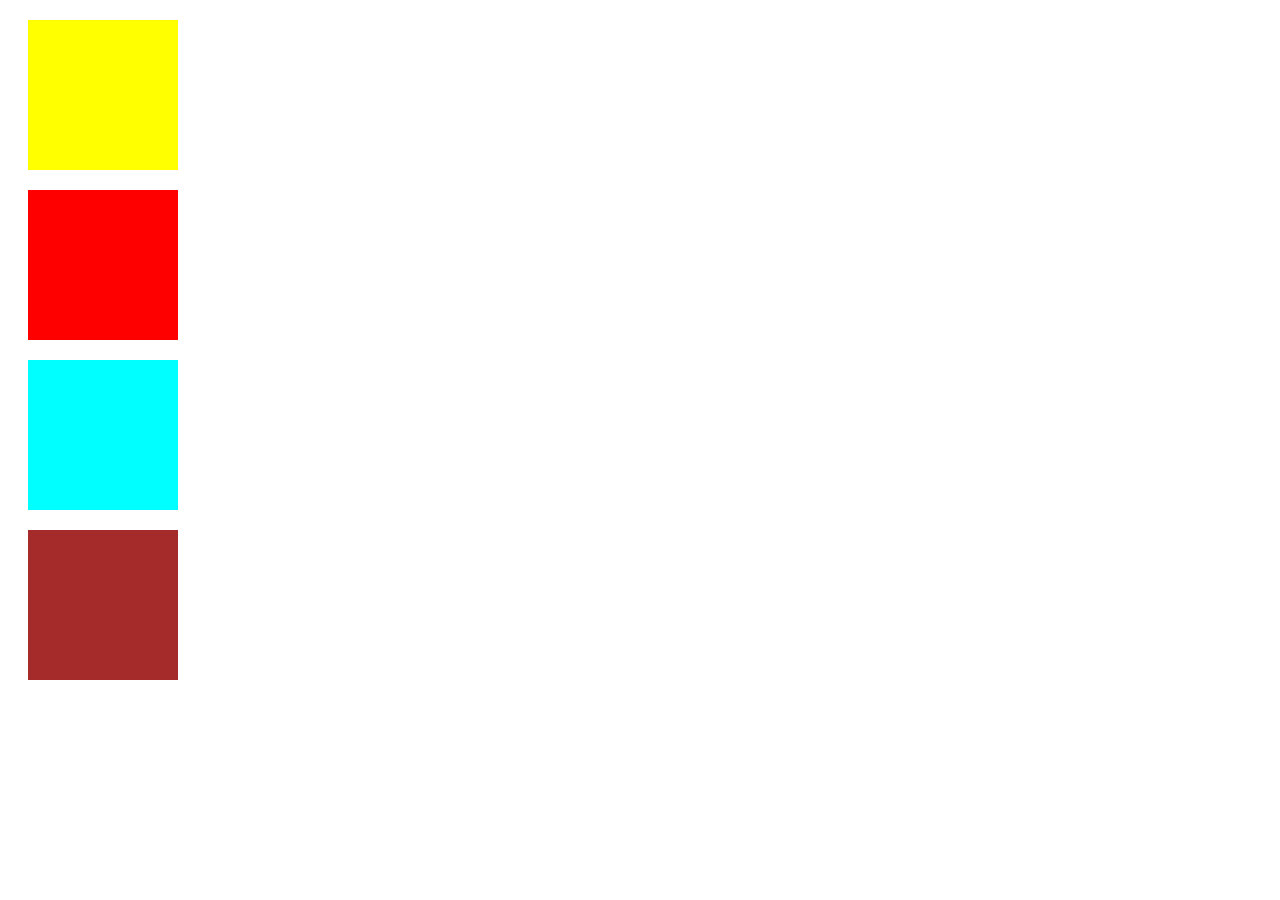
<file: efekt-przejscia/index.html>
<!DOCTYPE html>
<html lang="en">
<head>
    <meta charset="UTF-8">
    <title>efekt przejścia</title>
    <link rel="stylesheet" href="css/style.css">
</head>
<body>
<div id="colors" class="box"></div>
<div id="box1" class="box box-width"></div>
<div id="box2" class="box box-height"></div>
<div id="box3" class="box box-width-height"></div>
</body>
</html>
</file>
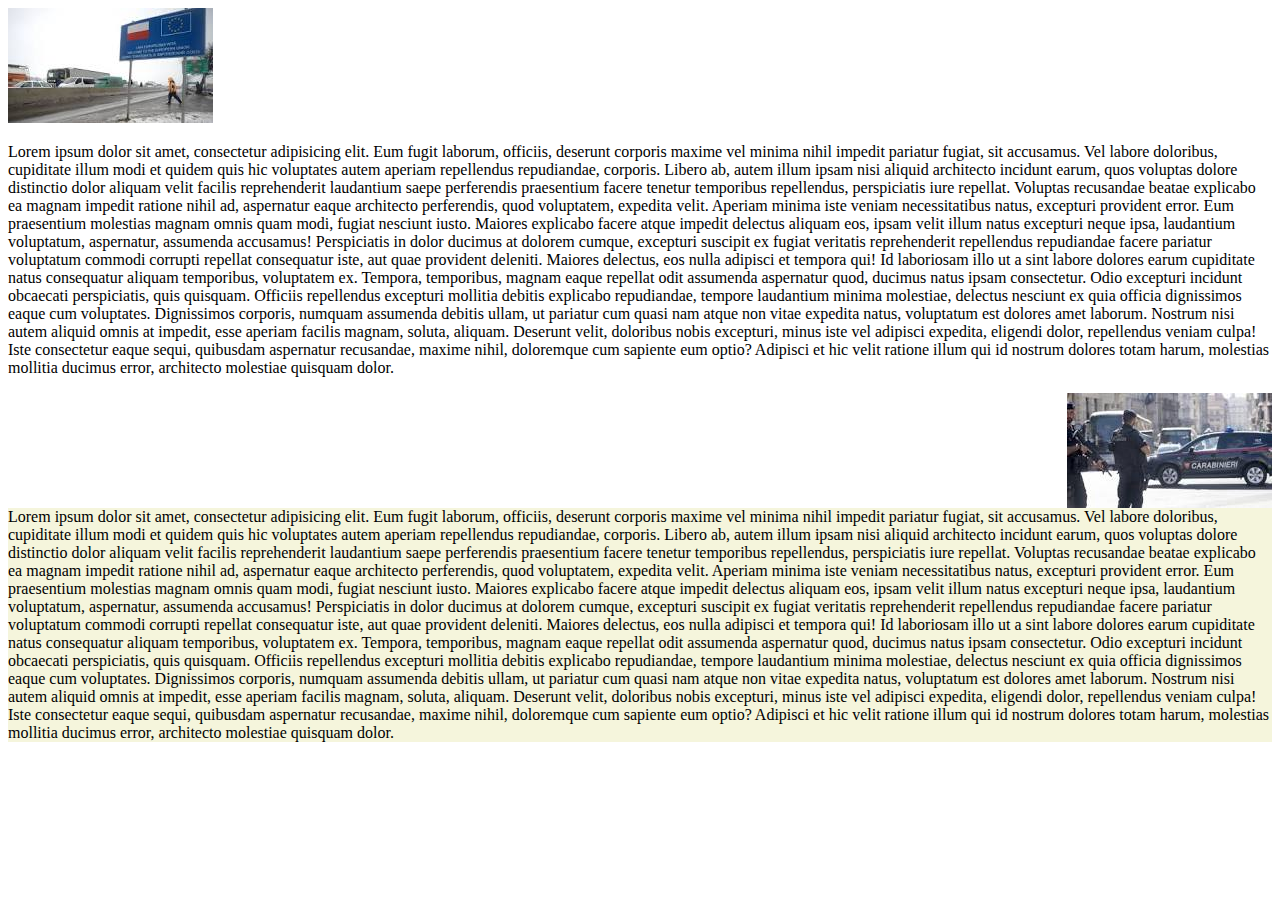
<file: oplywanie-elementow/index.html>
<!DOCTYPE html>
<html lang="en">
<head>
    <meta charset="UTF-8">
    <title>opływanie dokumentów</title>
    <link rel="stylesheet" href="css/style.css">
</head>
<body>
    <div>
        <img id="granica" src="img/granica.jpg" alt="granica"/>
        <p>Lorem ipsum dolor sit amet, consectetur adipisicing elit. Eum fugit laborum, officiis, deserunt corporis maxime vel minima nihil impedit pariatur fugiat, sit accusamus. Vel labore doloribus, cupiditate illum modi et quidem quis hic voluptates autem aperiam repellendus repudiandae, corporis. Libero ab, autem illum ipsam nisi aliquid architecto incidunt earum, quos voluptas dolore distinctio dolor aliquam velit facilis reprehenderit laudantium saepe perferendis praesentium facere tenetur temporibus repellendus, perspiciatis iure repellat. Voluptas recusandae beatae explicabo ea magnam impedit ratione nihil ad, aspernatur eaque architecto perferendis, quod voluptatem, expedita velit. Aperiam minima iste veniam necessitatibus natus, excepturi provident error. Eum praesentium molestias magnam omnis quam modi, fugiat nesciunt iusto. Maiores explicabo facere atque impedit delectus aliquam eos, ipsam velit illum natus excepturi neque ipsa, laudantium voluptatum, aspernatur, assumenda accusamus! Perspiciatis in dolor ducimus at dolorem cumque, excepturi suscipit ex fugiat veritatis reprehenderit repellendus repudiandae facere pariatur voluptatum commodi corrupti repellat consequatur iste, aut quae provident deleniti. Maiores delectus, eos nulla adipisci et tempora qui! Id laboriosam illo ut a sint labore dolores earum cupiditate natus consequatur aliquam temporibus, voluptatem ex. Tempora, temporibus, magnam eaque repellat odit assumenda aspernatur quod, ducimus natus ipsam consectetur. Odio excepturi incidunt obcaecati perspiciatis, quis quisquam. Officiis repellendus excepturi mollitia debitis explicabo repudiandae, tempore laudantium minima molestiae, delectus nesciunt ex quia officia dignissimos eaque cum voluptates. Dignissimos corporis, numquam assumenda debitis ullam, ut pariatur cum quasi nam atque non vitae expedita natus, voluptatum est dolores amet laborum. Nostrum nisi autem aliquid omnis at impedit, esse aperiam facilis magnam, soluta, aliquam. Deserunt velit, doloribus nobis excepturi, minus iste vel adipisci expedita, eligendi dolor, repellendus veniam culpa! Iste consectetur eaque sequi, quibusdam aspernatur recusandae, maxime nihil, doloremque cum sapiente eum optio? Adipisci et hic velit ratione illum qui id nostrum dolores totam harum, molestias mollitia ducimus error, architecto molestiae quisquam dolor.</p>
        
   
        <img id="obrazek1" src="img/obrazek1.jpg" alt="obrazek1"/>
        <p>Lorem ipsum dolor sit amet, consectetur adipisicing elit. Eum fugit laborum, officiis, deserunt corporis maxime vel minima nihil impedit pariatur fugiat, sit accusamus. Vel labore doloribus, cupiditate illum modi et quidem quis hic voluptates autem aperiam repellendus repudiandae, corporis. Libero ab, autem illum ipsam nisi aliquid architecto incidunt earum, quos voluptas dolore distinctio dolor aliquam velit facilis reprehenderit laudantium saepe perferendis praesentium facere tenetur temporibus repellendus, perspiciatis iure repellat. Voluptas recusandae beatae explicabo ea magnam impedit ratione nihil ad, aspernatur eaque architecto perferendis, quod voluptatem, expedita velit. Aperiam minima iste veniam necessitatibus natus, excepturi provident error. Eum praesentium molestias magnam omnis quam modi, fugiat nesciunt iusto. Maiores explicabo facere atque impedit delectus aliquam eos, ipsam velit illum natus excepturi neque ipsa, laudantium voluptatum, aspernatur, assumenda accusamus! Perspiciatis in dolor ducimus at dolorem cumque, excepturi suscipit ex fugiat veritatis reprehenderit repellendus repudiandae facere pariatur voluptatum commodi corrupti repellat consequatur iste, aut quae provident deleniti. Maiores delectus, eos nulla adipisci et tempora qui! Id laboriosam illo ut a sint labore dolores earum cupiditate natus consequatur aliquam temporibus, voluptatem ex. Tempora, temporibus, magnam eaque repellat odit assumenda aspernatur quod, ducimus natus ipsam consectetur. Odio excepturi incidunt obcaecati perspiciatis, quis quisquam. Officiis repellendus excepturi mollitia debitis explicabo repudiandae, tempore laudantium minima molestiae, delectus nesciunt ex quia officia dignissimos eaque cum voluptates. Dignissimos corporis, numquam assumenda debitis ullam, ut pariatur cum quasi nam atque non vitae expedita natus, voluptatum est dolores amet laborum. Nostrum nisi autem aliquid omnis at impedit, esse aperiam facilis magnam, soluta, aliquam. Deserunt velit, doloribus nobis excepturi, minus iste vel adipisci expedita, eligendi dolor, repellendus veniam culpa! Iste consectetur eaque sequi, quibusdam aspernatur recusandae, maxime nihil, doloremque cum sapiente eum optio? Adipisci et hic velit ratione illum qui id nostrum dolores totam harum, molestias mollitia ducimus error, architecto molestiae quisquam dolor.</p>
        
    </div>
</body>
</html>
</file>
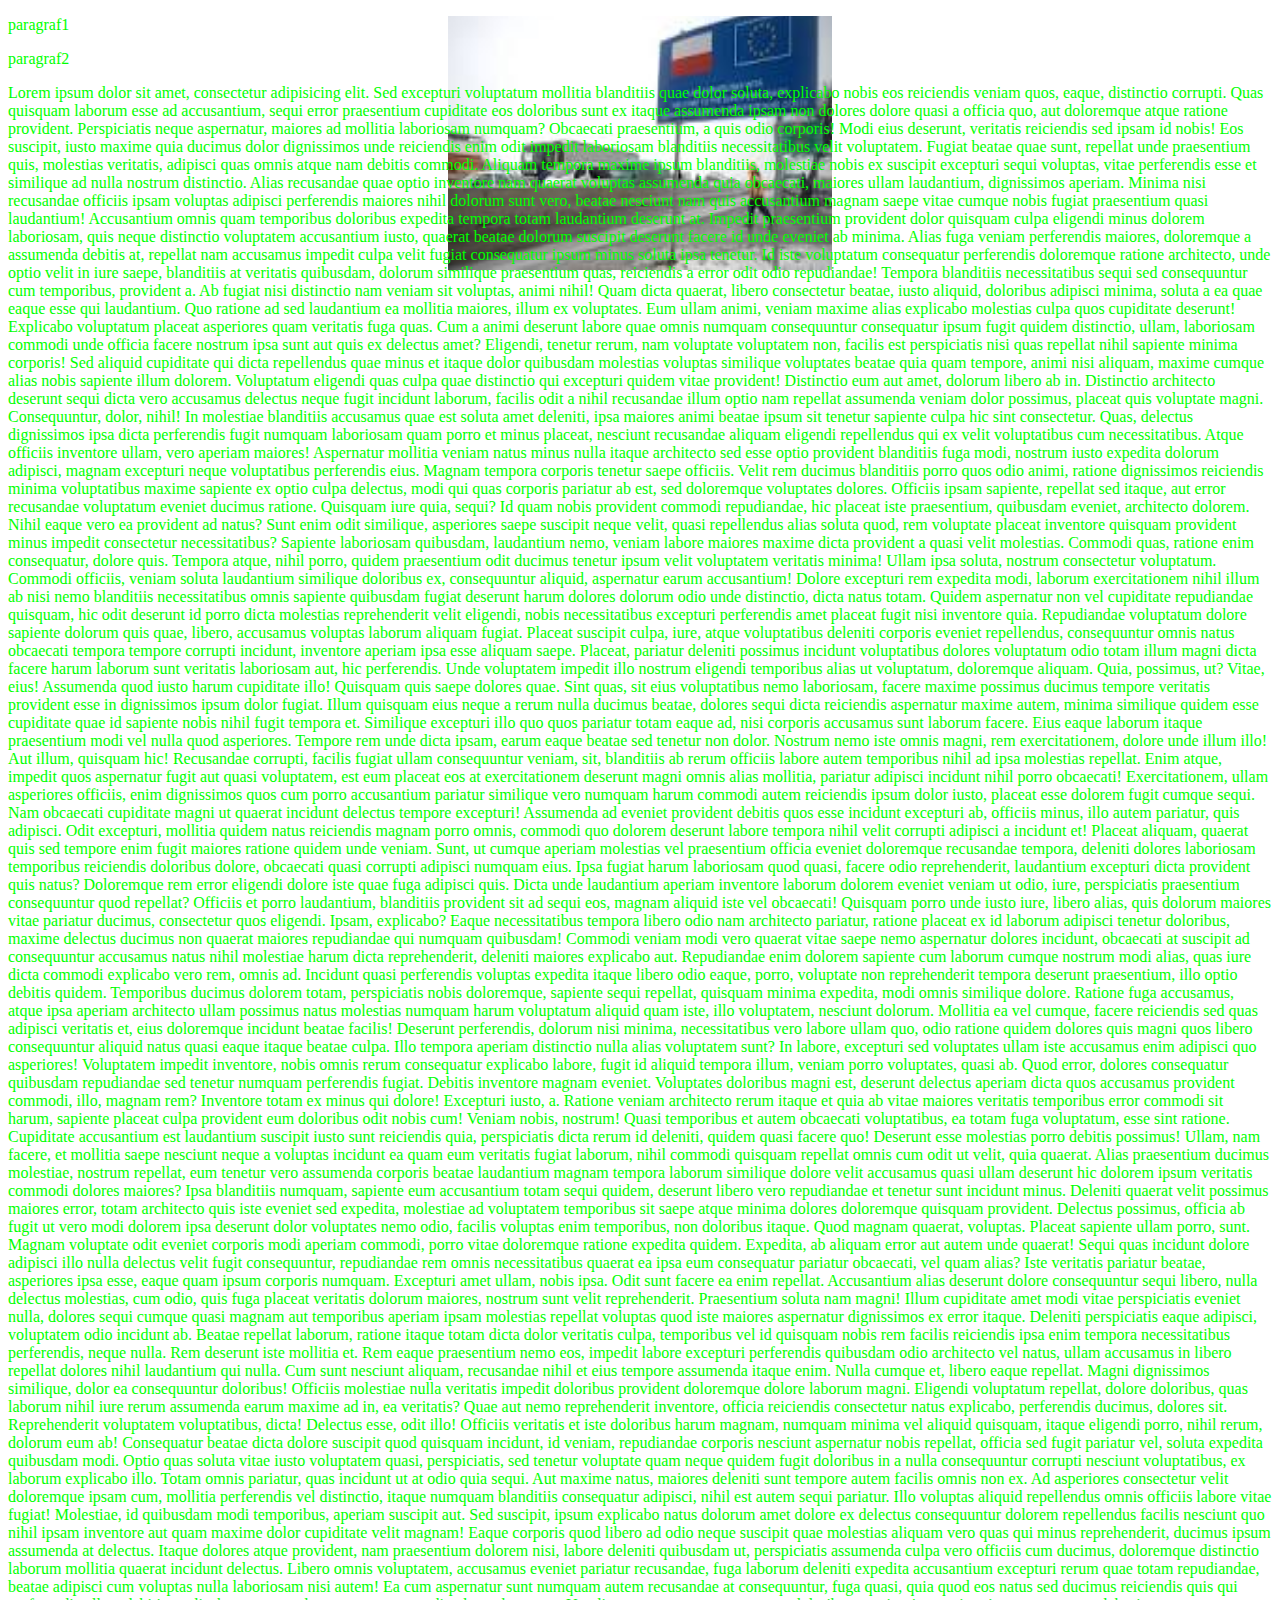
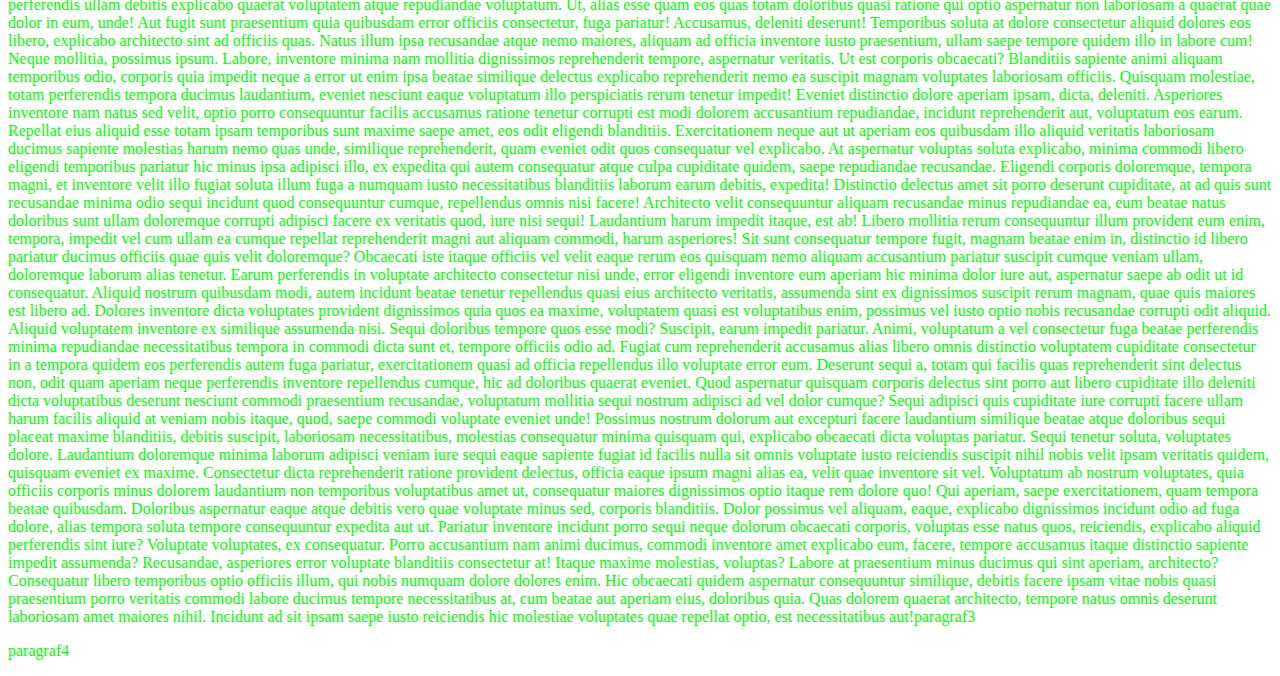
<file: przepelnienie-elementu/index.html>
<!DOCTYPE html>
<html lang="en">
<head>
    <meta charset="UTF-8">
    <title>przepełnienie elementu</title>
    <link rel="stylesheet" href="css/style.css">
</head>
<body>
    <div id="tlo-obrazek">
        <p id="p1">paragraf1</p>
        <p id="p2">paragraf2</p>
        <p id="p3">Lorem ipsum dolor sit amet, consectetur adipisicing elit. Sed excepturi voluptatum mollitia blanditiis quae dolor soluta, explicabo nobis eos reiciendis veniam quos, eaque, distinctio corrupti. Quas quisquam laborum esse ad accusantium, sequi error praesentium cupiditate eos doloribus sunt ex itaque assumenda ipsam non dolores dolore quasi a officia quo, aut doloremque atque ratione provident. Perspiciatis neque aspernatur, maiores ad mollitia laboriosam numquam? Obcaecati praesentium, a quis odio corporis! Modi eius deserunt, veritatis reiciendis sed ipsam id nobis! Eos suscipit, iusto maxime quia ducimus dolor dignissimos unde reiciendis enim odit impedit laboriosam blanditiis necessitatibus velit voluptatem. Fugiat beatae quae sunt, repellat unde praesentium quis, molestias veritatis, adipisci quas omnis atque nam debitis commodi. Aliquam tempora maxime ipsum blanditiis, molestiae nobis ex suscipit excepturi sequi voluptas, vitae perferendis esse et similique ad nulla nostrum distinctio. Alias recusandae quae optio inventore nam quaerat voluptas assumenda quia obcaecati, maiores ullam laudantium, dignissimos aperiam. Minima nisi recusandae officiis ipsam voluptas adipisci perferendis maiores nihil dolorum sunt vero, beatae nesciunt nam quis accusantium magnam saepe vitae cumque nobis fugiat praesentium quasi laudantium! Accusantium omnis quam temporibus doloribus expedita tempora totam laudantium deserunt at. Impedit praesentium provident dolor quisquam culpa eligendi minus dolorem laboriosam, quis neque distinctio voluptatem accusantium iusto, quaerat beatae dolorum suscipit deserunt facere id unde eveniet ab minima. Alias fuga veniam perferendis maiores, doloremque a assumenda debitis at, repellat nam accusamus impedit culpa velit fugiat consequatur ipsum minus soluta ipsa tenetur. Id iste voluptatum consequatur perferendis doloremque ratione architecto, unde optio velit in iure saepe, blanditiis at veritatis quibusdam, dolorum similique praesentium quas, reiciendis a error odit odio repudiandae! Tempora blanditiis necessitatibus sequi sed consequuntur cum temporibus, provident a. Ab fugiat nisi distinctio nam veniam sit voluptas, animi nihil! Quam dicta quaerat, libero consectetur beatae, iusto aliquid, doloribus adipisci minima, soluta a ea quae eaque esse qui laudantium. Quo ratione ad sed laudantium ea mollitia maiores, illum ex voluptates. Eum ullam animi, veniam maxime alias explicabo molestias culpa quos cupiditate deserunt! Explicabo voluptatum placeat asperiores quam veritatis fuga quas. Cum a animi deserunt labore quae omnis numquam consequuntur consequatur ipsum fugit quidem distinctio, ullam, laboriosam commodi unde officia facere nostrum ipsa sunt aut quis ex delectus amet? Eligendi, tenetur rerum, nam voluptate voluptatem non, facilis est perspiciatis nisi quas repellat nihil sapiente minima corporis! Sed aliquid cupiditate qui dicta repellendus quae minus et itaque dolor quibusdam molestias voluptas similique voluptates beatae quia quam tempore, animi nisi aliquam, maxime cumque alias nobis sapiente illum dolorem. Voluptatum eligendi quas culpa quae distinctio qui excepturi quidem vitae provident! Distinctio eum aut amet, dolorum libero ab in. Distinctio architecto deserunt sequi dicta vero accusamus delectus neque fugit incidunt laborum, facilis odit a nihil recusandae illum optio nam repellat assumenda veniam dolor possimus, placeat quis voluptate magni. Consequuntur, dolor, nihil! In molestiae blanditiis accusamus quae est soluta amet deleniti, ipsa maiores animi beatae ipsum sit tenetur sapiente culpa hic sint consectetur. Quas, delectus dignissimos ipsa dicta perferendis fugit numquam laboriosam quam porro et minus placeat, nesciunt recusandae aliquam eligendi repellendus qui ex velit voluptatibus cum necessitatibus. Atque officiis inventore ullam, vero aperiam maiores! Aspernatur mollitia veniam natus minus nulla itaque architecto sed esse optio provident blanditiis fuga modi, nostrum iusto expedita dolorum adipisci, magnam excepturi neque voluptatibus perferendis eius. Magnam tempora corporis tenetur saepe officiis. Velit rem ducimus blanditiis porro quos odio animi, ratione dignissimos reiciendis minima voluptatibus maxime sapiente ex optio culpa delectus, modi qui quas corporis pariatur ab est, sed doloremque voluptates dolores. Officiis ipsam sapiente, repellat sed itaque, aut error recusandae voluptatum eveniet ducimus ratione. Quisquam iure quia, sequi? Id quam nobis provident commodi repudiandae, hic placeat iste praesentium, quibusdam eveniet, architecto dolorem. Nihil eaque vero ea provident ad natus? Sunt enim odit similique, asperiores saepe suscipit neque velit, quasi repellendus alias soluta quod, rem voluptate placeat inventore quisquam provident minus impedit consectetur necessitatibus? Sapiente laboriosam quibusdam, laudantium nemo, veniam labore maiores maxime dicta provident a quasi velit molestias. Commodi quas, ratione enim consequatur, dolore quis. Tempora atque, nihil porro, quidem praesentium odit ducimus tenetur ipsum velit voluptatem veritatis minima! Ullam ipsa soluta, nostrum consectetur voluptatum. Commodi officiis, veniam soluta laudantium similique doloribus ex, consequuntur aliquid, aspernatur earum accusantium! Dolore excepturi rem expedita modi, laborum exercitationem nihil illum ab nisi nemo blanditiis necessitatibus omnis sapiente quibusdam fugiat deserunt harum dolores dolorum odio unde distinctio, dicta natus totam. Quidem aspernatur non vel cupiditate repudiandae quisquam, hic odit deserunt id porro dicta molestias reprehenderit velit eligendi, nobis necessitatibus excepturi perferendis amet placeat fugit nisi inventore quia. Repudiandae voluptatum dolore sapiente dolorum quis quae, libero, accusamus voluptas laborum aliquam fugiat. Placeat suscipit culpa, iure, atque voluptatibus deleniti corporis eveniet repellendus, consequuntur omnis natus obcaecati tempora tempore corrupti incidunt, inventore aperiam ipsa esse aliquam saepe. Placeat, pariatur deleniti possimus incidunt voluptatibus dolores voluptatum odio totam illum magni dicta facere harum laborum sunt veritatis laboriosam aut, hic perferendis. Unde voluptatem impedit illo nostrum eligendi temporibus alias ut voluptatum, doloremque aliquam. Quia, possimus, ut? Vitae, eius! Assumenda quod iusto harum cupiditate illo! Quisquam quis saepe dolores quae. Sint quas, sit eius voluptatibus nemo laboriosam, facere maxime possimus ducimus tempore veritatis provident esse in dignissimos ipsum dolor fugiat. Illum quisquam eius neque a rerum nulla ducimus beatae, dolores sequi dicta reiciendis aspernatur maxime autem, minima similique quidem esse cupiditate quae id sapiente nobis nihil fugit tempora et. Similique excepturi illo quo quos pariatur totam eaque ad, nisi corporis accusamus sunt laborum facere. Eius eaque laborum itaque praesentium modi vel nulla quod asperiores. Tempore rem unde dicta ipsam, earum eaque beatae sed tenetur non dolor. Nostrum nemo iste omnis magni, rem exercitationem, dolore unde illum illo! Aut illum, quisquam hic! Recusandae corrupti, facilis fugiat ullam consequuntur veniam, sit, blanditiis ab rerum officiis labore autem temporibus nihil ad ipsa molestias repellat. Enim atque, impedit quos aspernatur fugit aut quasi voluptatem, est eum placeat eos at exercitationem deserunt magni omnis alias mollitia, pariatur adipisci incidunt nihil porro obcaecati! Exercitationem, ullam asperiores officiis, enim dignissimos quos cum porro accusantium pariatur similique vero numquam harum commodi autem reiciendis ipsum dolor iusto, placeat esse dolorem fugit cumque sequi. Nam obcaecati cupiditate magni ut quaerat incidunt delectus tempore excepturi! Assumenda ad eveniet provident debitis quos esse incidunt excepturi ab, officiis minus, illo autem pariatur, quis adipisci. Odit excepturi, mollitia quidem natus reiciendis magnam porro omnis, commodi quo dolorem deserunt labore tempora nihil velit corrupti adipisci a incidunt et! Placeat aliquam, quaerat quis sed tempore enim fugit maiores ratione quidem unde veniam. Sunt, ut cumque aperiam molestias vel praesentium officia eveniet doloremque recusandae tempora, deleniti dolores laboriosam temporibus reiciendis doloribus dolore, obcaecati quasi corrupti adipisci numquam eius. Ipsa fugiat harum laboriosam quod quasi, facere odio reprehenderit, laudantium excepturi dicta provident quis natus? Doloremque rem error eligendi dolore iste quae fuga adipisci quis. Dicta unde laudantium aperiam inventore laborum dolorem eveniet veniam ut odio, iure, perspiciatis praesentium consequuntur quod repellat? Officiis et porro laudantium, blanditiis provident sit ad sequi eos, magnam aliquid iste vel obcaecati! Quisquam porro unde iusto iure, libero alias, quis dolorum maiores vitae pariatur ducimus, consectetur quos eligendi. Ipsam, explicabo? Eaque necessitatibus tempora libero odio nam architecto pariatur, ratione placeat ex id laborum adipisci tenetur doloribus, maxime delectus ducimus non quaerat maiores repudiandae qui numquam quibusdam! Commodi veniam modi vero quaerat vitae saepe nemo aspernatur dolores incidunt, obcaecati at suscipit ad consequuntur accusamus natus nihil molestiae harum dicta reprehenderit, deleniti maiores explicabo aut. Repudiandae enim dolorem sapiente cum laborum cumque nostrum modi alias, quas iure dicta commodi explicabo vero rem, omnis ad. Incidunt quasi perferendis voluptas expedita itaque libero odio eaque, porro, voluptate non reprehenderit tempora deserunt praesentium, illo optio debitis quidem. Temporibus ducimus dolorem totam, perspiciatis nobis doloremque, sapiente sequi repellat, quisquam minima expedita, modi omnis similique dolore. Ratione fuga accusamus, atque ipsa aperiam architecto ullam possimus natus molestias numquam harum voluptatum aliquid quam iste, illo voluptatem, nesciunt dolorum. Mollitia ea vel cumque, facere reiciendis sed quas adipisci veritatis et, eius doloremque incidunt beatae facilis! Deserunt perferendis, dolorum nisi minima, necessitatibus vero labore ullam quo, odio ratione quidem dolores quis magni quos libero consequuntur aliquid natus quasi eaque itaque beatae culpa. Illo tempora aperiam distinctio nulla alias voluptatem sunt? In labore, excepturi sed voluptates ullam iste accusamus enim adipisci quo asperiores! Voluptatem impedit inventore, nobis omnis rerum consequatur explicabo labore, fugit id aliquid tempora illum, veniam porro voluptates, quasi ab. Quod error, dolores consequatur quibusdam repudiandae sed tenetur numquam perferendis fugiat. Debitis inventore magnam eveniet. Voluptates doloribus magni est, deserunt delectus aperiam dicta quos accusamus provident commodi, illo, magnam rem? Inventore totam ex minus qui dolore! Excepturi iusto, a. Ratione veniam architecto rerum itaque et quia ab vitae maiores veritatis temporibus error commodi sit harum, sapiente placeat culpa provident eum doloribus odit nobis cum! Veniam nobis, nostrum! Quasi temporibus et autem obcaecati voluptatibus, ea totam fuga voluptatum, esse sint ratione. Cupiditate accusantium est laudantium suscipit iusto sunt reiciendis quia, perspiciatis dicta rerum id deleniti, quidem quasi facere quo! Deserunt esse molestias porro debitis possimus! Ullam, nam facere, et mollitia saepe nesciunt neque a voluptas incidunt ea quam eum veritatis fugiat laborum, nihil commodi quisquam repellat omnis cum odit ut velit, quia quaerat. Alias praesentium ducimus molestiae, nostrum repellat, eum tenetur vero assumenda corporis beatae laudantium magnam tempora laborum similique dolore velit accusamus quasi ullam deserunt hic dolorem ipsum veritatis commodi dolores maiores? Ipsa blanditiis numquam, sapiente eum accusantium totam sequi quidem, deserunt libero vero repudiandae et tenetur sunt incidunt minus. Deleniti quaerat velit possimus maiores error, totam architecto quis iste eveniet sed expedita, molestiae ad voluptatem temporibus sit saepe atque minima dolores doloremque quisquam provident. Delectus possimus, officia ab fugit ut vero modi dolorem ipsa deserunt dolor voluptates nemo odio, facilis voluptas enim temporibus, non doloribus itaque. Quod magnam quaerat, voluptas. Placeat sapiente ullam porro, sunt. Magnam voluptate odit eveniet corporis modi aperiam commodi, porro vitae doloremque ratione expedita quidem. Expedita, ab aliquam error aut autem unde quaerat! Sequi quas incidunt dolore adipisci illo nulla delectus velit fugit consequuntur, repudiandae rem omnis necessitatibus quaerat ea ipsa eum consequatur pariatur obcaecati, vel quam alias? Iste veritatis pariatur beatae, asperiores ipsa esse, eaque quam ipsum corporis numquam. Excepturi amet ullam, nobis ipsa. Odit sunt facere ea enim repellat. Accusantium alias deserunt dolore consequuntur sequi libero, nulla delectus molestias, cum odio, quis fuga placeat veritatis dolorum maiores, nostrum sunt velit reprehenderit. Praesentium soluta nam magni! Illum cupiditate amet modi vitae perspiciatis eveniet nulla, dolores sequi cumque quasi magnam aut temporibus aperiam ipsam molestias repellat voluptas quod iste maiores aspernatur dignissimos ex error itaque. Deleniti perspiciatis eaque adipisci, voluptatem odio incidunt ab. Beatae repellat laborum, ratione itaque totam dicta dolor veritatis culpa, temporibus vel id quisquam nobis rem facilis reiciendis ipsa enim tempora necessitatibus perferendis, neque nulla. Rem deserunt iste mollitia et. Rem eaque praesentium nemo eos, impedit labore excepturi perferendis quibusdam odio architecto vel natus, ullam accusamus in libero repellat dolores nihil laudantium qui nulla. Cum sunt nesciunt aliquam, recusandae nihil et eius tempore assumenda itaque enim. Nulla cumque et, libero eaque repellat. Magni dignissimos similique, dolor ea consequuntur doloribus! Officiis molestiae nulla veritatis impedit doloribus provident doloremque dolore laborum magni. Eligendi voluptatum repellat, dolore doloribus, quas laborum nihil iure rerum assumenda earum maxime ad in, ea veritatis? Quae aut nemo reprehenderit inventore, officia reiciendis consectetur natus explicabo, perferendis ducimus, dolores sit. Reprehenderit voluptatem voluptatibus, dicta! Delectus esse, odit illo! Officiis veritatis et iste doloribus harum magnam, numquam minima vel aliquid quisquam, itaque eligendi porro, nihil rerum, dolorum eum ab! Consequatur beatae dicta dolore suscipit quod quisquam incidunt, id veniam, repudiandae corporis nesciunt aspernatur nobis repellat, officia sed fugit pariatur vel, soluta expedita quibusdam modi. Optio quas soluta vitae iusto voluptatem quasi, perspiciatis, sed tenetur voluptate quam neque quidem fugit doloribus in a nulla consequuntur corrupti nesciunt voluptatibus, ex laborum explicabo illo. Totam omnis pariatur, quas incidunt ut at odio quia sequi. Aut maxime natus, maiores deleniti sunt tempore autem facilis omnis non ex. Ad asperiores consectetur velit doloremque ipsam cum, mollitia perferendis vel distinctio, itaque numquam blanditiis consequatur adipisci, nihil est autem sequi pariatur. Illo voluptas aliquid repellendus omnis officiis labore vitae fugiat! Molestiae, id quibusdam modi temporibus, aperiam suscipit aut. Sed suscipit, ipsum explicabo natus dolorum amet dolore ex delectus consequuntur dolorem repellendus facilis nesciunt quo nihil ipsam inventore aut quam maxime dolor cupiditate velit magnam! Eaque corporis quod libero ad odio neque suscipit quae molestias aliquam vero quas qui minus reprehenderit, ducimus ipsum assumenda at delectus. Itaque dolores atque provident, nam praesentium dolorem nisi, labore deleniti quibusdam ut, perspiciatis assumenda culpa vero officiis cum ducimus, doloremque distinctio laborum mollitia quaerat incidunt delectus. Libero omnis voluptatem, accusamus eveniet pariatur recusandae, fuga laborum deleniti expedita accusantium excepturi rerum quae totam repudiandae, beatae adipisci cum voluptas nulla laboriosam nisi autem! Ea cum aspernatur sunt numquam autem recusandae at consequuntur, fuga quasi, quia quod eos natus sed ducimus reiciendis quis qui perferendis ullam debitis explicabo quaerat voluptatem atque repudiandae voluptatum. Ut, alias esse quam eos quas totam doloribus quasi ratione qui optio aspernatur non laboriosam a quaerat quae dolor in eum, unde! Aut fugit sunt praesentium quia quibusdam error officiis consectetur, fuga pariatur! Accusamus, deleniti deserunt! Temporibus soluta at dolore consectetur aliquid dolores eos libero, explicabo architecto sint ad officiis quas. Natus illum ipsa recusandae atque nemo maiores, aliquam ad officia inventore iusto praesentium, ullam saepe tempore quidem illo in labore cum! Neque mollitia, possimus ipsum. Labore, inventore minima nam mollitia dignissimos reprehenderit tempore, aspernatur veritatis. Ut est corporis obcaecati? Blanditiis sapiente animi aliquam temporibus odio, corporis quia impedit neque a error ut enim ipsa beatae similique delectus explicabo reprehenderit nemo ea suscipit magnam voluptates laboriosam officiis. Quisquam molestiae, totam perferendis tempora ducimus laudantium, eveniet nesciunt eaque voluptatum illo perspiciatis rerum tenetur impedit! Eveniet distinctio dolore aperiam ipsam, dicta, deleniti. Asperiores inventore nam natus sed velit, optio porro consequuntur facilis accusamus ratione tenetur corrupti est modi dolorem accusantium repudiandae, incidunt reprehenderit aut, voluptatum eos earum. Repellat eius aliquid esse totam ipsam temporibus sunt maxime saepe amet, eos odit eligendi blanditiis. Exercitationem neque aut ut aperiam eos quibusdam illo aliquid veritatis laboriosam ducimus sapiente molestias harum nemo quas unde, similique reprehenderit, quam eveniet odit quos consequatur vel explicabo. At aspernatur voluptas soluta explicabo, minima commodi libero eligendi temporibus pariatur hic minus ipsa adipisci illo, ex expedita qui autem consequatur atque culpa cupiditate quidem, saepe repudiandae recusandae. Eligendi corporis doloremque, tempora magni, et inventore velit illo fugiat soluta illum fuga a numquam iusto necessitatibus blanditiis laborum earum debitis, expedita! Distinctio delectus amet sit porro deserunt cupiditate, at ad quis sunt recusandae minima odio sequi incidunt quod consequuntur cumque, repellendus omnis nisi facere! Architecto velit consequuntur aliquam recusandae minus repudiandae ea, eum beatae natus doloribus sunt ullam doloremque corrupti adipisci facere ex veritatis quod, iure nisi sequi! Laudantium harum impedit itaque, est ab! Libero mollitia rerum consequuntur illum provident eum enim, tempora, impedit vel cum ullam ea cumque repellat reprehenderit magni aut aliquam commodi, harum asperiores! Sit sunt consequatur tempore fugit, magnam beatae enim in, distinctio id libero pariatur ducimus officiis quae quis velit doloremque? Obcaecati iste itaque officiis vel velit eaque rerum eos quisquam nemo aliquam accusantium pariatur suscipit cumque veniam ullam, doloremque laborum alias tenetur. Earum perferendis in voluptate architecto consectetur nisi unde, error eligendi inventore eum aperiam hic minima dolor iure aut, aspernatur saepe ab odit ut id consequatur. Aliquid nostrum quibusdam modi, autem incidunt beatae tenetur repellendus quasi eius architecto veritatis, assumenda sint ex dignissimos suscipit rerum magnam, quae quis maiores est libero ad. Dolores inventore dicta voluptates provident dignissimos quia quos ea maxime, voluptatem quasi est voluptatibus enim, possimus vel iusto optio nobis recusandae corrupti odit aliquid. Aliquid voluptatem inventore ex similique assumenda nisi. Sequi doloribus tempore quos esse modi? Suscipit, earum impedit pariatur. Animi, voluptatum a vel consectetur fuga beatae perferendis minima repudiandae necessitatibus tempora in commodi dicta sunt et, tempore officiis odio ad. Fugiat cum reprehenderit accusamus alias libero omnis distinctio voluptatem cupiditate consectetur in a tempora quidem eos perferendis autem fuga pariatur, exercitationem quasi ad officia repellendus illo voluptate error eum. Deserunt sequi a, totam qui facilis quas reprehenderit sint delectus non, odit quam aperiam neque perferendis inventore repellendus cumque, hic ad doloribus quaerat eveniet. Quod aspernatur quisquam corporis delectus sint porro aut libero cupiditate illo deleniti dicta voluptatibus deserunt nesciunt commodi praesentium recusandae, voluptatum mollitia sequi nostrum adipisci ad vel dolor cumque? Sequi adipisci quis cupiditate iure corrupti facere ullam harum facilis aliquid at veniam nobis itaque, quod, saepe commodi voluptate eveniet unde! Possimus nostrum dolorum aut excepturi facere laudantium similique beatae atque doloribus sequi placeat maxime blanditiis, debitis suscipit, laboriosam necessitatibus, molestias consequatur minima quisquam qui, explicabo obcaecati dicta voluptas pariatur. Sequi tenetur soluta, voluptates dolore. Laudantium doloremque minima laborum adipisci veniam iure sequi eaque sapiente fugiat id facilis nulla sit omnis voluptate iusto reiciendis suscipit nihil nobis velit ipsam veritatis quidem, quisquam eveniet ex maxime. Consectetur dicta reprehenderit ratione provident delectus, officia eaque ipsum magni alias ea, velit quae inventore sit vel. Voluptatum ab nostrum voluptates, quia officiis corporis minus dolorem laudantium non temporibus voluptatibus amet ut, consequatur maiores dignissimos optio itaque rem dolore quo! Qui aperiam, saepe exercitationem, quam tempora beatae quibusdam. Doloribus aspernatur eaque atque debitis vero quae voluptate minus sed, corporis blanditiis. Dolor possimus vel aliquam, eaque, explicabo dignissimos incidunt odio ad fuga dolore, alias tempora soluta tempore consequuntur expedita aut ut. Pariatur inventore incidunt porro sequi neque dolorum obcaecati corporis, voluptas esse natus quos, reiciendis, explicabo aliquid perferendis sint iure? Voluptate voluptates, ex consequatur. Porro accusantium nam animi ducimus, commodi inventore amet explicabo eum, facere, tempore accusamus itaque distinctio sapiente impedit assumenda? Recusandae, asperiores error voluptate blanditiis consectetur at! Itaque maxime molestias, voluptas? Labore at praesentium minus ducimus qui sint aperiam, architecto? Consequatur libero temporibus optio officiis illum, qui nobis numquam dolore dolores enim. Hic obcaecati quidem aspernatur consequuntur similique, debitis facere ipsam vitae nobis quasi praesentium porro veritatis commodi labore ducimus tempore necessitatibus at, cum beatae aut aperiam eius, doloribus quia. Quas dolorem quaerat architecto, tempore natus omnis deserunt laboriosam amet maiores nihil. Incidunt ad sit ipsam saepe iusto reiciendis hic molestiae voluptates quae repellat optio, est necessitatibus aut!paragraf3</p>
        <p id="p4">paragraf4</p>
    </div>
</body>
</html>
</file>
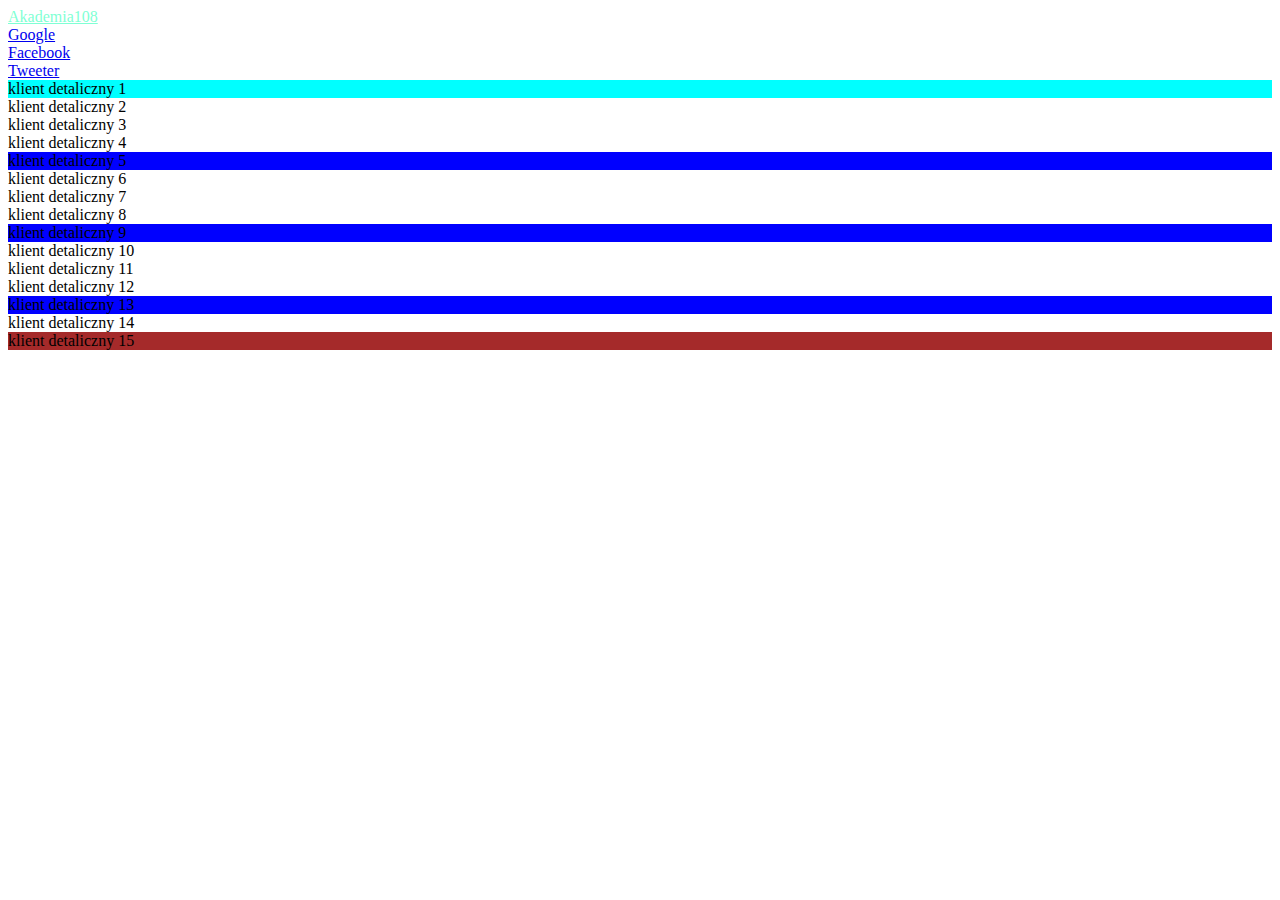
<file: pseudoklasy/index.html>
<!DOCTYPE html>
<html lang="en">
<head>
    <meta charset="UTF-8">
    <title>pseudoklasy</title>
    <link rel="stylesheet" href="css/style.css">
</head>
<body>
    <a id="link-1" href="https://akademia108.pl">Akademia108</a>
    <br>
    <a id="link-2" href="https://google.com">Google</a>
    <br>
    <a id="link-3" href="https://facebook.com">Facebook</a>
    <br>
    <a id="link-4" href="#">Tweeter</a>
    <br>
    <div class="tabela">
        <div class="klient">klient detaliczny 1</div>
        <div class="klient">klient detaliczny 2</div>
        <div class="klient">klient detaliczny 3</div>
        <div class="klient">klient detaliczny 4</div>
        <div class="klient">klient detaliczny 5</div>
        <div class="klient">klient detaliczny 6</div>
        <div class="klient">klient detaliczny 7</div>
        <div class="klient">klient detaliczny 8</div>
        <div class="klient">klient detaliczny 9</div>
        <div class="klient">klient detaliczny 10</div>
        <div class="klient">klient detaliczny 11</div>
        <div class="klient">klient detaliczny 12</div>
        <div class="klient">klient detaliczny 13</div>
        <div class="klient">klient detaliczny 14</div>
        <div class="klient">klient detaliczny 15</div>
    </div>
</body>
</html>
</file>
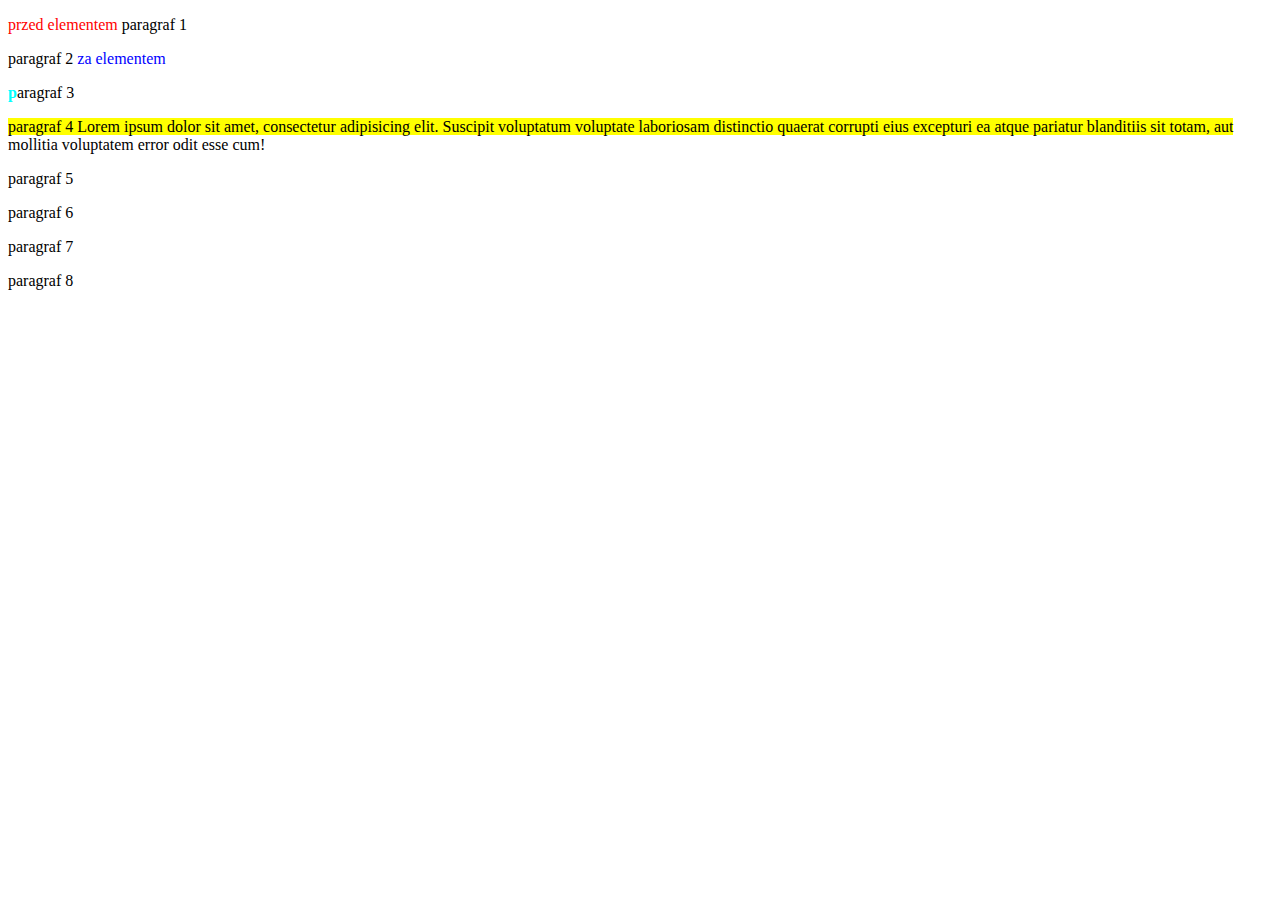
<file: pseudoselektory/index.html>
<!DOCTYPE html>
<html lang="en">
<head>
    <meta charset="UTF-8">
    <title>pseudoselektory</title>
    <link rel="stylesheet" href="css/style.css">
</head>
<body>
    <div>
        <p id="p1">paragraf 1</p>
        <p id="p2">paragraf 2</p>
        <p id="p3">paragraf 3</p>
        <p id="p4">paragraf 4 Lorem ipsum dolor sit amet, consectetur adipisicing elit. Suscipit voluptatum voluptate laboriosam distinctio quaerat corrupti eius excepturi ea atque pariatur blanditiis sit totam, aut mollitia voluptatem error odit esse cum!</p>
        <p id="p5">paragraf 5</p>
        <p id="p6">paragraf 6</p>
        <p id="p7">paragraf 7</p>
        <p id="p8">paragraf 8</p>
    </div>
</body>
</html>
</file>
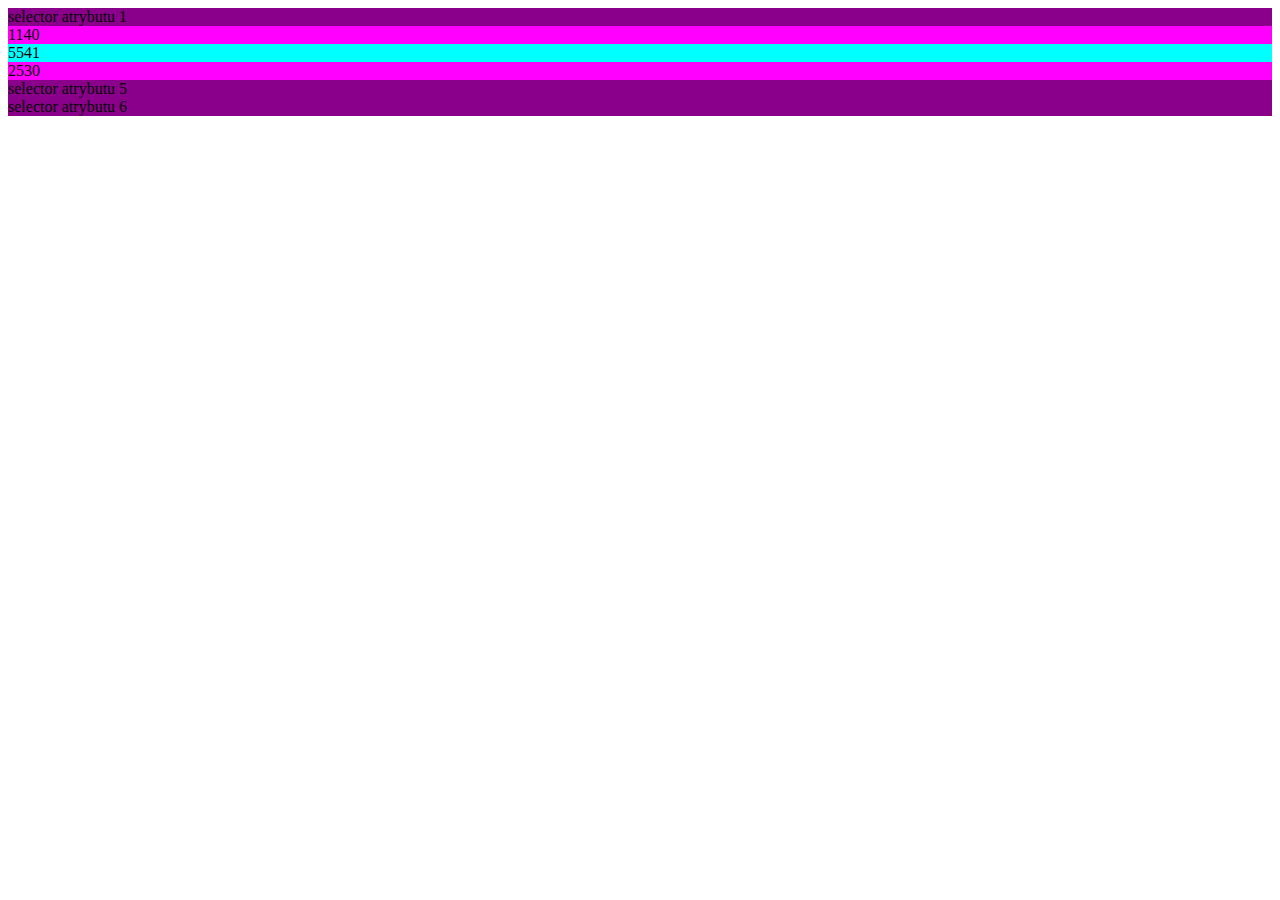
<file: selektory-atrybutow/index.html>
<!DOCTYPE html>
<html lang="en">
<head>
    <meta charset="UTF-8">
    <title>selektory atrybutów</title>
    <link rel="stylesheet" href="css/style.css">
</head>
<body>
    <div class="klient" detaliczny="tak">selector atrybutu 1</div>
    <div class="klient" suma="1140">1140</div>
    <div class="klient" suma="5541">5541</div>
    <div class="klient" suma="2530">2530</div>
    <div class="klient" detaliczny ="moze tak">selector atrybutu 5</div>
    <div class="klient" detaliczny="mozetak">selector atrybutu 6</div>
</body>
</html>
</file>
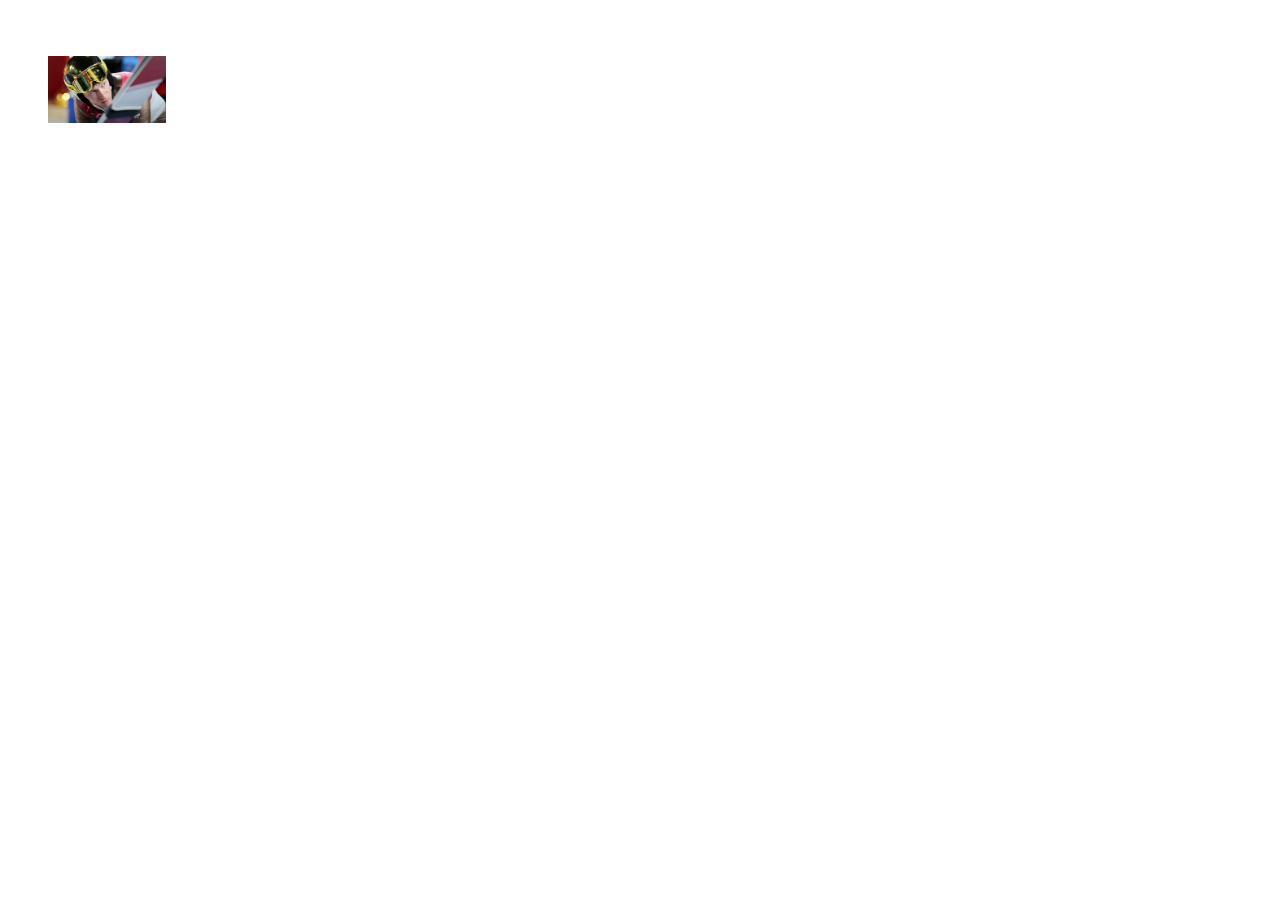
<file: transformacje/index.html>
<!DOCTYPE html>
<html lang="en">
<head>
    <meta charset="UTF-8">
    <title>transformacje</title>
    <link rel="stylesheet" href="css/style.css">
</head>
<body>
    <figure class="rotate">
        <img src="img/1.jpg" alt="jan">
    </figure>
</body>
</html>
</file>
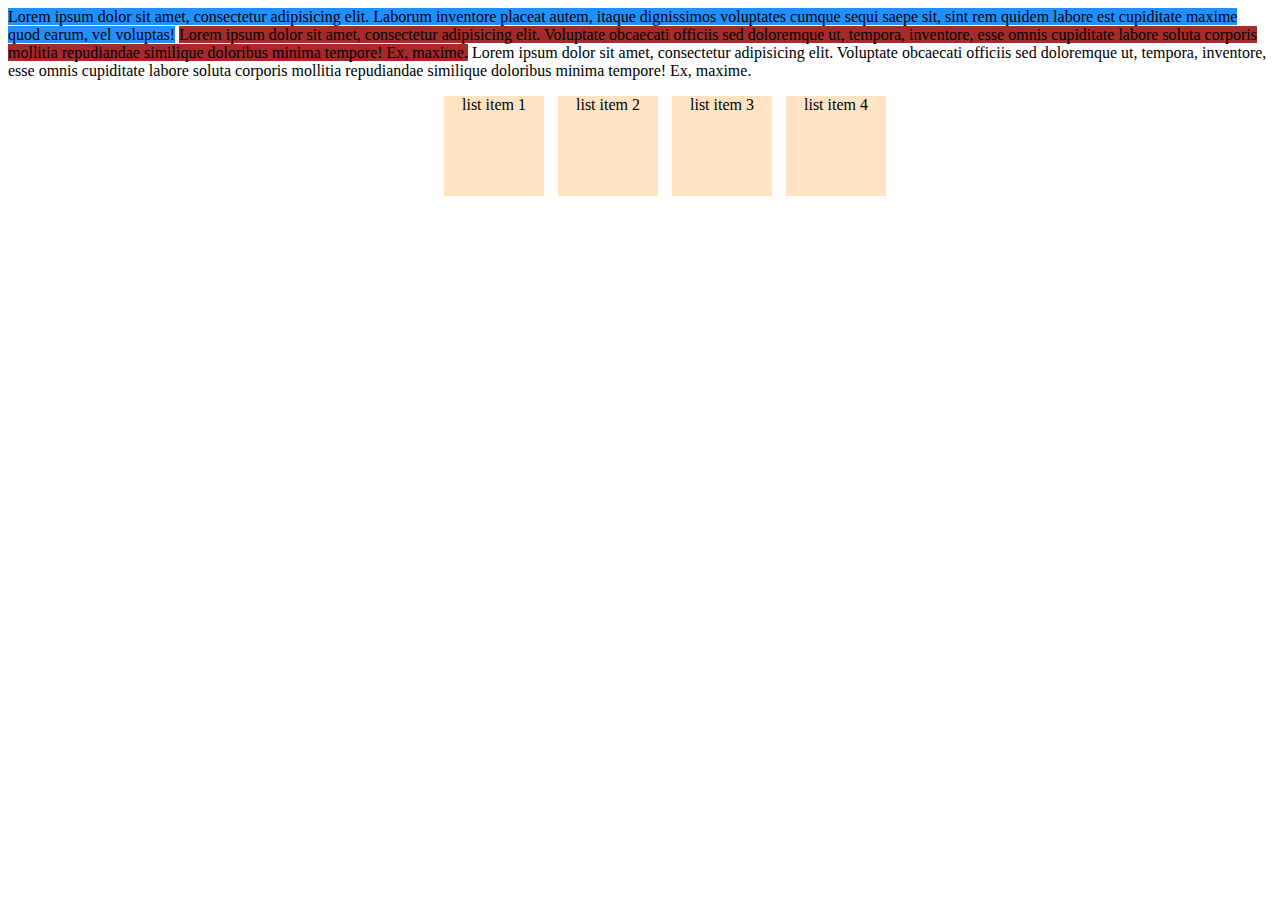
<file: wyswietlanie-elementow/index.html>
<!DOCTYPE html>
<html lang="en">

<head>
    <meta charset="UTF-8">
    <title>wyswietlanie elementówt</title>
    <link rel="stylesheet" href="css/style.css">
</head>

<body>
    <div id="elementy-blokowe">
        <p id="p1">Lorem ipsum dolor sit amet, consectetur adipisicing elit. Laborum inventore placeat autem, itaque dignissimos voluptates cumque sequi saepe sit, sint rem quidem labore est cupiditate maxime quod earum, vel voluptas!</p>
        <p id="p2">Lorem ipsum dolor sit amet, consectetur adipisicing elit. Voluptate obcaecati officiis sed doloremque ut, tempora, inventore, esse omnis cupiditate labore soluta corporis mollitia repudiandae similique doloribus minima tempore! Ex, maxime.</p>
        <p id="p3">Lorem ipsum dolor sit amet, consectetur adipisicing elit. Voluptate obcaecati officiis sed doloremque ut, tempora, inventore, esse omnis cupiditate labore soluta corporis mollitia repudiandae similique doloribus minima tempore! Ex, maxime.</p>
    </div>
  
    <div id="elementy-inline-block">
        <ul>
            <li>list item 1</li>
            <li>list item 2</li>
            <li>list item 3</li>
            <li>list item 4</li>
        </ul>
        
    </div>
</body>

</html>
</file>
<file: efekt-przejscia/css/style.css>
.box{
    width:150px;
    height:150px;
    margin:20px;
}

#colors{
    background-color: yellow;
    transition: background-color 3s ease-in 2s;
}
#colors:hover{
    background-color: deeppink;
}
#box1{
    background-color: red;
    transition: width 2s linear;
    
}
#box1:hover{width:300px;
}

#box2 { 
    background-color: aqua;
    transition: height 2s;
	
}
#box2:hover{
    height: 300px;
}

#box3 {
    background-color: brown;
    transition: width 2s, height 2s;
    
}

#box3:hover {
    width:300px;
    height:300px;
}
</file>
<file: oplywanie-elementow/css/style.css>
img#granica {
    float: left
}

img#obrazek1 {
    float: right
}

img#granica {
    float: none
}

p:last-child {
    background-color: beige;
    clear: right;

}
</file>
<file: przepelnienie-elementu/css/style.css>
#tlo-obrazek {
	background-image: url("../img/granica.jpg");
    background-position: top center;
    background-repeat: no-repeat;
    background-size: 30% 30%;
    background-attachment: fixed;
    color: lime;
}
</file>
<file: pseudoklasy/css/style.css>
a#link-1:link{
    color:aquamarine;
}
a:visited {
    color:red;}

a#link-4:hover {
    color: antiquewhite;
}
div.tabela > div.klient:first-child{
    background-color: aqua;
}

div.tabela > div.klient:last-child{
    background-color: brown;
}

div.tabela :nth-child(5){
    background-color: red;
}

div.tabela :nth-child(4n + 5){
      background-color: blue;
}
</file>
<file: pseudoselektory/css/style.css>
div > p#p1::before{
    content:"przed elementem ";
        color: red;
}

div > p#p2::after{
    content: " za elementem";
    color: blue;
}

div > p#p3::first-letter {
    color: aqua;
    font-weight: bold;
}

div > p#p4::first-line {
    background-color: yellow;
}
</file>
<file: selektory-atrybutow/css/style.css>
div.klient[suma]{
    background-color: aqua
}
div.klient[suma="1140"]{
    background-color: aquamarine
}
div.klient[detaliczny~="tak"] {
    background-color: darkgoldenrod
}
div.klient[detaliczny*="tak"]{
    background-color: darkmagenta
}
div.klient[suma^="25"] {
    background-color: forestgreen ;
}

div.klient[suma$="0"] {
    background-color: fuchsia;
}
</file>
<file: transformacje/css/style.css>
img{
    margin: 40px auto;
    width: 100px;
}
figure img{
    width: 10%;
    transition: all 5s;
}
.rotate img:hover{
    transform: rotate(-20deg) scale(3);
}
</file>
<file: wyswietlanie-elementow/css/style.css>
#p1{
    background-color: dodgerblue;
    
}
#p2{
    background-color: brown;
}
div#elementy-blokowe p{
    display:inline;
}
div#elementy-inline-block >ul {
    text-align: center;
  
}

div#elementy-inline-block >ul li{
    display:inline-block;
    width:100px;
    height: 100px;
    background-color: bisque;
    margin-left: 10px;
}
</file>
